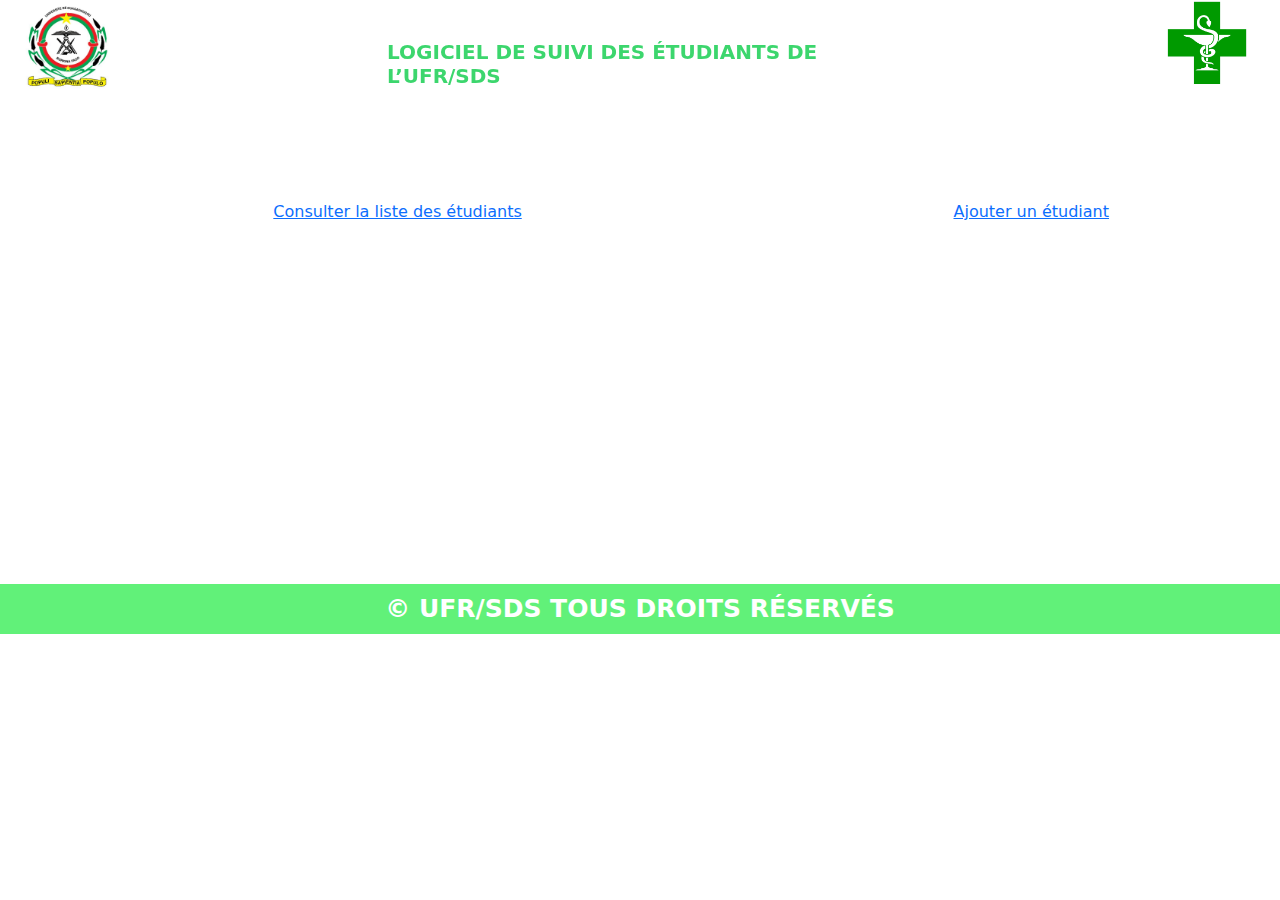
<file: index.html>
<!DOCTYPE html>
<html lang="en">
<head>
    <meta charset="UTF-8">
    <meta http-equiv="X-UA-Compatible" content="IE=edge">
    <meta name="viewport" content="width=device-width, initial-scale=1.0">
    <link rel="shortcut icon" href="./image/logo.jpg" type="image/x-icon">
    <link rel="stylesheet" href="./bootstrap-5.1.3-dist/css/bootstrap.min.css">
    <link rel="stylesheet" href="style.css">
    <title>page d'accueil</title>
</head>
<body>
    <header>
    <div class="col">
        <img src="./image/logo.jpg" class="image1">
        <h1>LOGICIEL DE SUIVI DES ÉTUDIANTS DE L’UFR/SDS</h1>
        <img src="./image/pharma.png" class="image2">
    </div>
</header>

<div class="accueil">
    <a class="col-6 offset-2" href="./ajouter.html">Consulter la liste des étudiants</a> 
    <a class="col-6 offset-4" href="./liste.html">Ajouter un étudiant</a>
</div>



<footer class="footer_index">
    <h2>&COPY; UFR/SDS tous droits réservés</h2>
</footer>
</file>
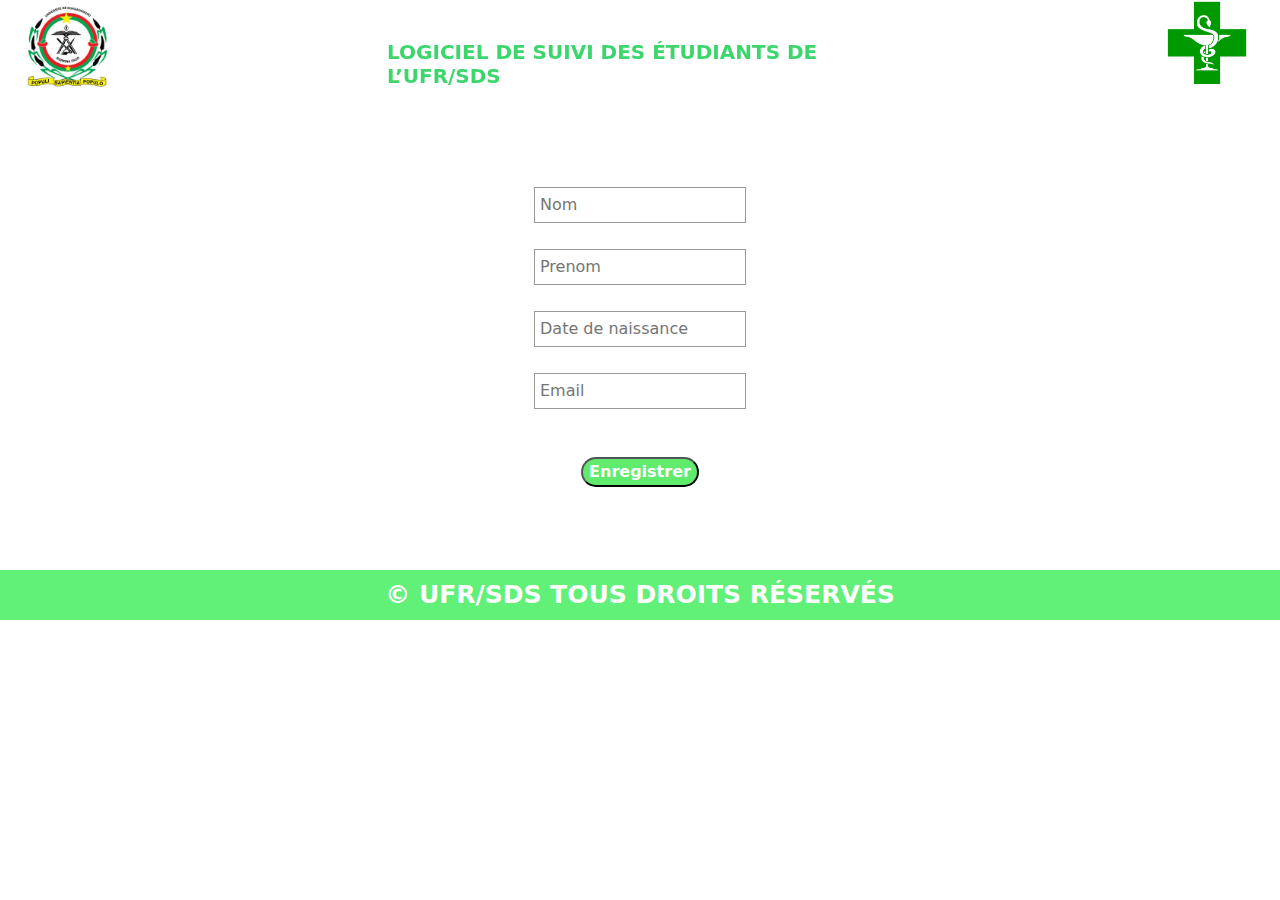
<file: accueil.html>
<!DOCTYPE html>
<html lang="en">
<head>
    <meta charset="UTF-8">
    <meta http-equiv="X-UA-Compatible" content="IE=edge">
    <meta name="viewport" content="width=device-width, initial-scale=1.0">
    <link rel="shortcut icon" href="./image/logo.jpg" type="image/x-icon">
    <link rel="stylesheet" href="./bootstrap-5.1.3-dist/css/bootstrap.min.css">
    <link rel="stylesheet" href="style.css">
    <title>page d'inscription admin</title>
</head>
<body>
    <header>
    <div class="col">
        <img src="./image/logo.jpg" class="image1">
        <h1>LOGICIEL DE SUIVI DES ÉTUDIANTS DE L’UFR/SDS</h1>
        <img src="./image/pharma.png" class="image2">
    </div>
</header>
        <center> 
    <form action="multipart" class="formulaire">
        <input type="text" placeholder="Nom"> <br> <br>
        <input type="text" placeholder="Prenom"><br> <br>
        <input type="text" placeholder="Date de naissance"><br> <br>
        <input type="text" placeholder="Email">
        <br>
        <br>
        <br>
        <button checked class="button"> <b> Enregistrer</button>
    </form>
</center>
    <footer class="">
        <h2>&COPY; UFR/SDS tous droits réservés</h2>
    </footer>


</body>
</html>
</file>
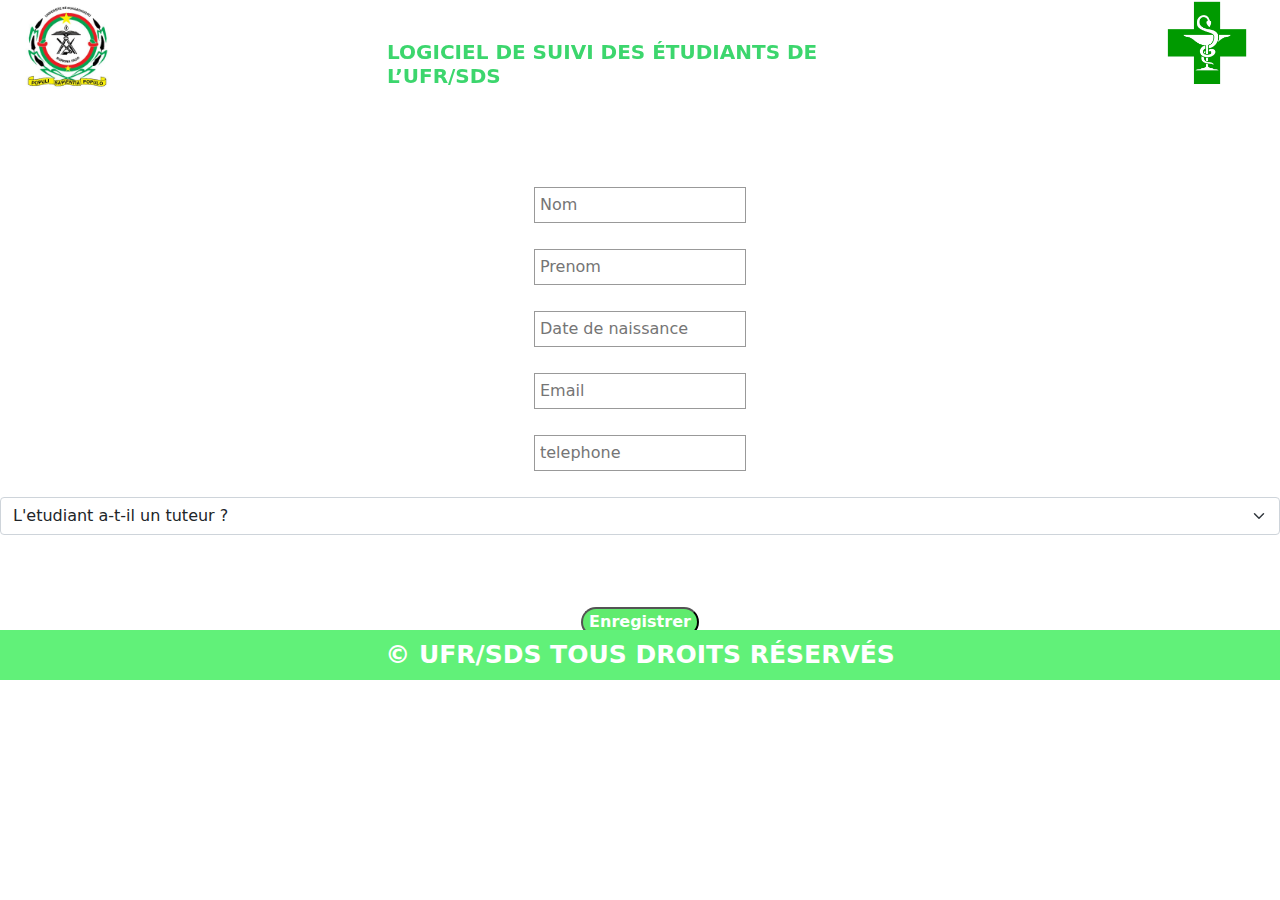
<file: ajouter.html>
<!DOCTYPE html>
<html lang="en">
<head>
    <meta charset="UTF-8">
    <meta http-equiv="X-UA-Compatible" content="IE=edge">
    <meta name="viewport" content="width=device-width, initial-scale=1.0">
    <link rel="shortcut icon" href="./image/logo.jpg" type="image/x-icon">
    <link rel="stylesheet" href="./bootstrap-5.1.3-dist/css/bootstrap.min.css">
    <link rel="stylesheet" href="style.css">
    <title>page d'enregitrement</title>
</head>
<body>
    <header>
    <div class="col">
        <img src="./image/logo.jpg" class="image1">
        <h1>LOGICIEL DE SUIVI DES ÉTUDIANTS DE L’UFR/SDS</h1>
        <img src="./image/pharma.png" class="image2">
    </div>
</header>

</header>
<center> 
<form action="multipart" class="formulaire">
<input type="text" placeholder="Nom"> <br> <br>
<input type="text" placeholder="Prenom"><br> <br>
<input type="text" placeholder="Date de naissance"><br> <br>
<input type="text" placeholder="Email"> <br> <br>
<input type="text" placeholder="telephone"> <br> <br>

<select class="col form-select" aria-label="Default select example">
    <option selected>L'etudiant a-t-il un tuteur ?</option>
    <option value="1">Oui</option>
    <option value="2">Non</option>
  </select>
<br>
<br>
<br>
<button checked class="button"> <b> Enregistrer</button>
</form>
</center>


<footer class="footer_enregistrement">
    <h2>&COPY; UFR/SDS tous droits réservés</h2>
</footer>
</file>
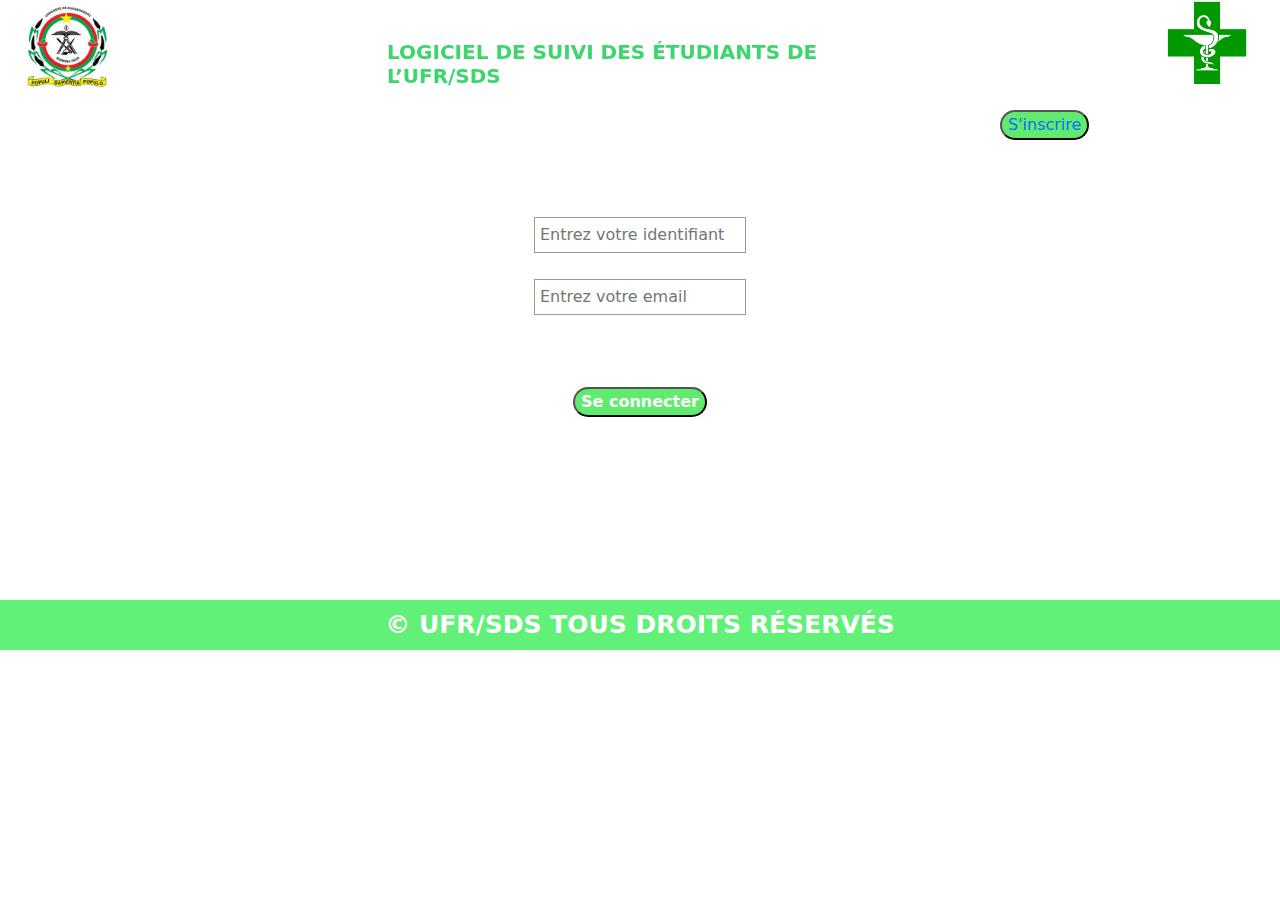
<file: connexion.html>
<!DOCTYPE html>
<html lang="en">
<head>
    <meta charset="UTF-8">
    <meta http-equiv="X-UA-Compatible" content="IE=edge">
    <meta name="viewport" content="width=device-width, initial-scale=1.0">
    <link rel="shortcut icon" href="./image/logo.jpg" type="image/x-icon">
    <link rel="stylesheet" href="./bootstrap-5.1.3-dist/css/bootstrap.min.css">
    <link rel="stylesheet" href="style.css">
    <title>page de connexion</title>
</head>
<body>
    <header>
    <div class="col">
        <img src="./image/logo.jpg" class="image1">
        <h1>LOGICIEL DE SUIVI DES ÉTUDIANTS DE L’UFR/SDS</h1>
        <img src="./image/pharma.png" class="image2">
    </div>
</header>
     
 
    <div class="col button2" ><button checked class="connexion"> <a href="./accueil.html">S'inscrire</a> <b></button></div></a>   
     
     
<center> 
    <form action="multipart" class="formulaire">
        <input type="text" placeholder="Entrez votre identifiant"> <br> <br>
        <input type="text" placeholder="Entrez votre email"><br> <br>
        <br>
        <br>
        <button checked class="button"> <b>Se connecter</button>
    </form>
</center>

<footer class="">
    <h2>&COPY; UFR/SDS tous droits réservés</h2>
</footer>
</file>
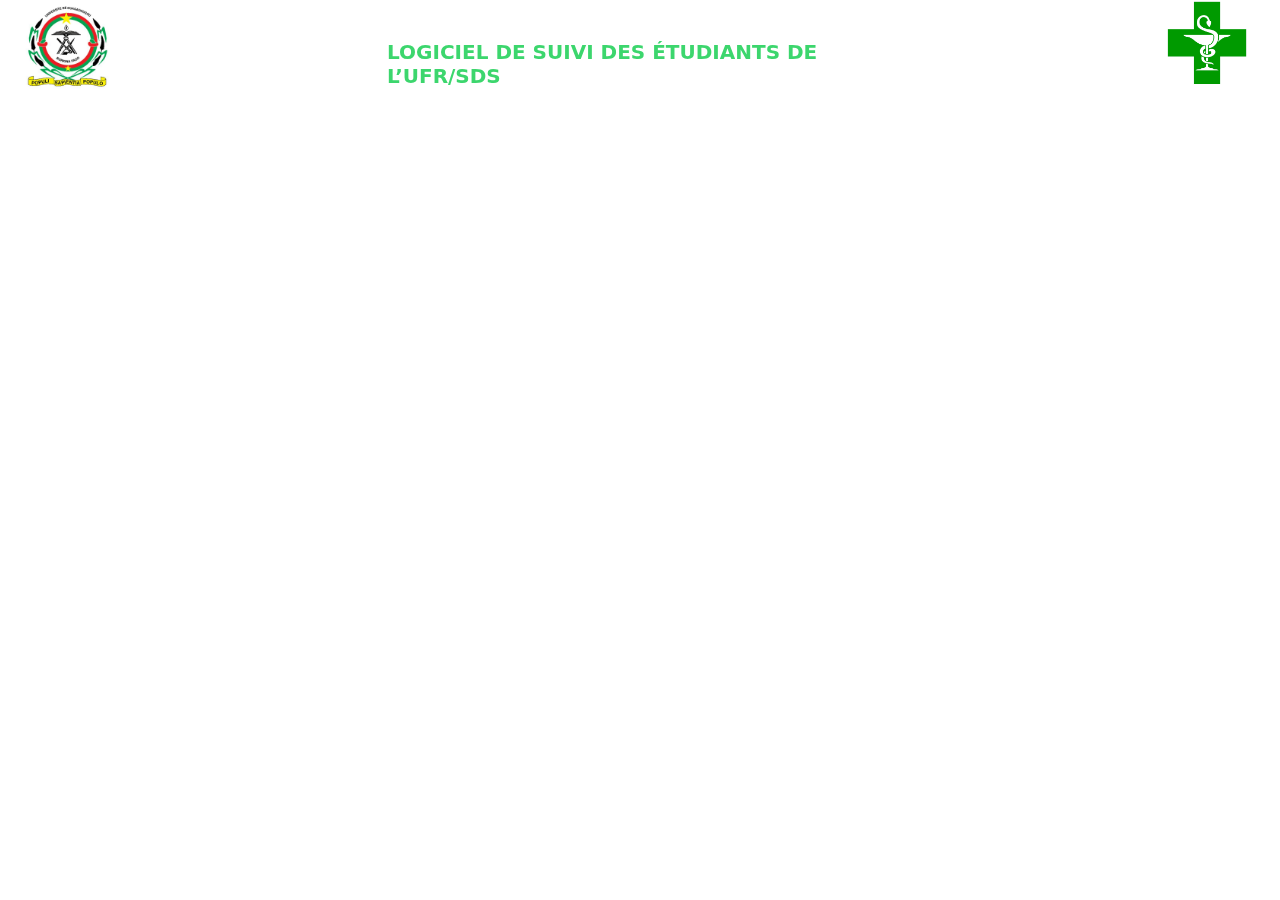
<file: liste.html>
<!DOCTYPE html>
<html lang="en">
<head>
    <meta charset="UTF-8">
    <meta http-equiv="X-UA-Compatible" content="IE=edge">
    <meta name="viewport" content="width=device-width, initial-scale=1.0">
    <link rel="shortcut icon" href="./image/logo.jpg" type="image/x-icon">
    <link rel="stylesheet" href="./bootstrap-5.1.3-dist/css/bootstrap.min.css">
    <link rel="stylesheet" href="style.css">
    <title>page d'accueil</title>
</head>
<body>
    <header>
    <div class="col">
        <img src="./image/logo.jpg" class="image1">
        <h1>LOGICIEL DE SUIVI DES ÉTUDIANTS DE L’UFR/SDS</h1>
        <img src="./image/pharma.png" class="image2">
    </div>
</header>
</file>
<file: style.css>
header {
    position: fixed !important;
    z-index: 1000000;
}


.col h1 {
    width: 500px;
    height: 20px;
    font-size: 20px;
    font-weight: bold;
    left: 292px;
    position: relative;
    top: 40px;
    color: rgb(60, 214, 109);

}

.col {
    display: flex;
}

.image1{
    width: 95px;
    height: 95px;
    position: relative;
    left: 20px;

}

.image2 {
    width: 144px;
    height: 85px;
    position: relative;
    left: 540px;
}

.formulaire {
    position: relative;
    top: 185px;
    width: 100%;
    height: 400px;
}

button.button {
    border-radius: 30px;
    color: rgb(253, 255, 253);
    background-color: rgb(96, 235, 110);
}

footer {
    width: auto;
    height: 50px;
    background-color: rgb(97, 241, 121);
    position: relative;
    top: 160px;
}


footer h2 {
    font-size: 25px;
    font-weight: bold;
    color: rgb(255, 255, 255);
    position: relative;
    top: 10px;
    text-align: center;
}

.connexion {
    position: relative;
    top: 110px;
    left: 1000px;
    border-radius: 30px;
    color: rgb(253, 255, 253);
    background-color: rgb(96, 235, 110);
}

.connexion a {
    text-decoration: none;
}

/*section index.html*/


.accueil a {
    position: relative;
    top: 200px;
    left: 60px;

}

.footer_index {
    width: auto;
    height: 50px;
    background-color: rgb(97, 241, 121);
    position: relative;
    top: 550px;

}

/*page ajouter.html*/

.footer_enregistrement {
    width: auto;
    height: 50px;
    background-color: rgb(97, 241, 121);
    position: relative;
    top: 220px;

}


/*@import url('https://fonts.googleapis.com/css2?family=Poppins:wght@100;200;400;500&display=swap');

*{
    margin: 0;
    padding: 0;
    box-sizing: border-box;
    font-family: 'Lucida Sans', sans-serif;
}

body{
    display: flex;
    align-items: center;
    justify-content: center;
    min-height: 100vh;
    position: relative;
}

.Btn_add {
    width: fit-content;
    margin-bottom: 20px;
    background-color: #2bc4;
}

*/

table {
    border-collapse: collapse;
    color: aqua;
}

th {
    font-size: 16px;
    border-bottom: 3px solid rgb(22, 202, 73);
    padding: 5px 20px;
    font-weight: 500;

}

td {
    font-weight: 400;
    padding: 5px 3px;
    font-size: 14px;
}

tr:nth-child(2n) {
    background-color: #fff;

}
tr:nth-child(2n) {
    border-bottom: 1px solid rgb(182, 14, 201);
    border-top: 1px solid #fff;

}

/*Form css*/

.form {
    background-color: #f6f8f8;
    padding: 25px;
    box-shadow: 0 0 10px rgba(0, 0, 0, 2);
    border-radius: 6px;
}

.form form {
    display: flex;
    width: 350px;
    flex-direction: column;
}

h2 {
    margin: 10px 0;
    font-weight: 500;
    text-transform: uppercase;
}


.erreur_message {
    color: red;
    font-size: 12px;
}

label {
    margin-top: 5px;
    text-transform: uppercase;
}

input, select {
    padding: 5px;
    border: 1px solid #999;
    outline: 0;
    margin-top: 2px;
}

input:focus {
    border: 1 solid #ffcb61;
}

/*page ajouter.php */
/* 
.form-select {
    width: 50% !important;
} */
</file>
